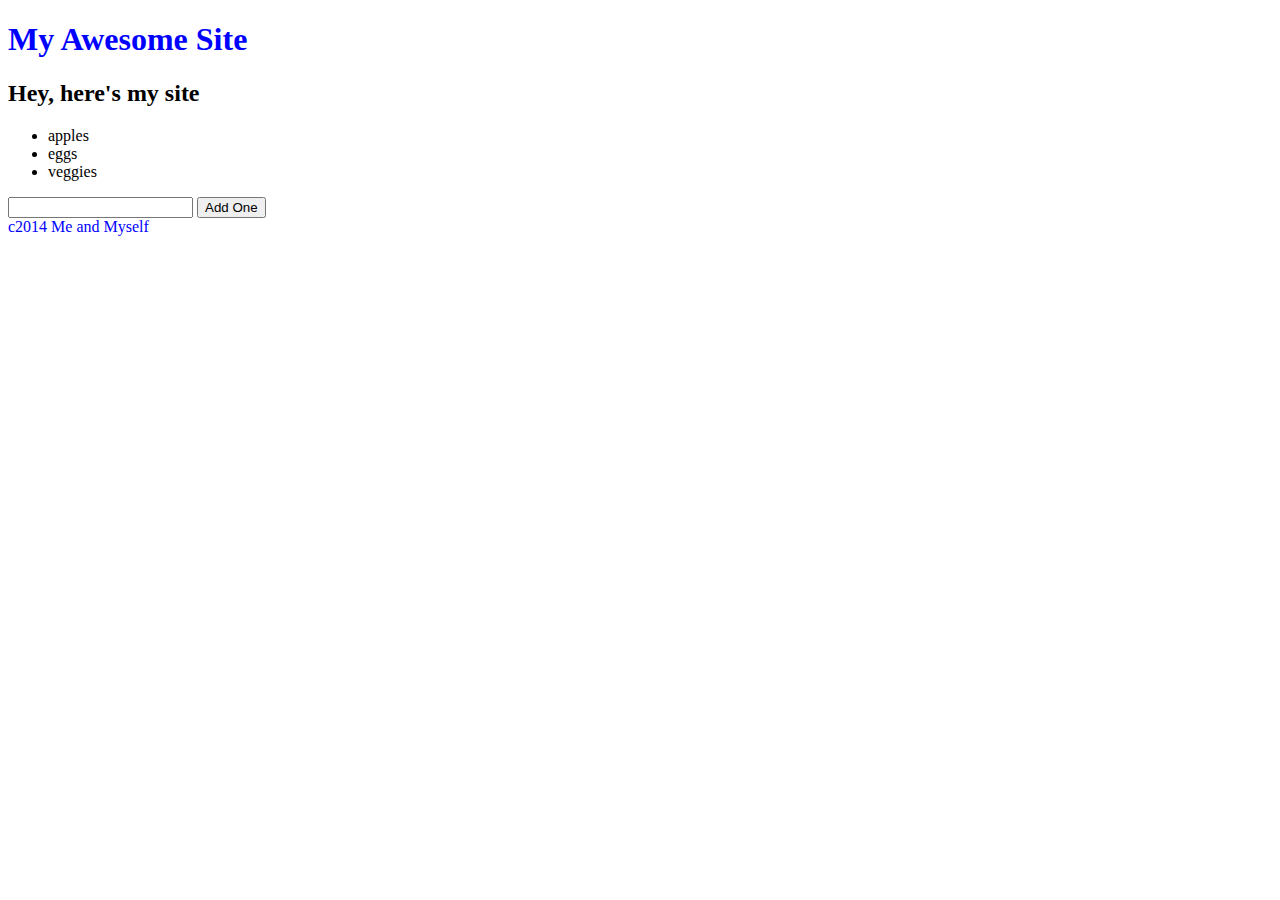
<file: javascript.html>
<!doctype html>
<html>

<head>
    <title>Javascript</title>
    <link rel="stylesheet" href="styles/javascript.css">
</head>

<body>
    <div id="header">
        <h1>My Site</h1>
    </div>
    <div id="content">
        <h2>Hey, here's my site</h2>
        <ul>
            <li>milk</li>
            <li>eggs</li>
        </ul>
        <input id='name' type='text'>
        <button id="addOne">Add One</button>
    </div>
    <div id="footer">c2014 Me and Myself</div>

    <script src="http://code.jquery.com/jquery-2.1.3.min.js">
    </script>

    <script>
        $('#header h1').html('My Awesome Site');
        $('ul').append('<li>veggies</li>');
        $('ul').prepend('<li>apples</li>');
        $('ul li:eq(1)').remove();

        $('#addOne').click(function addValue() {
            var value = $('#name').val();
            $('ul').append('<li>' + value + '</li>');
        });
    </script>
</body>
</html>
</file>
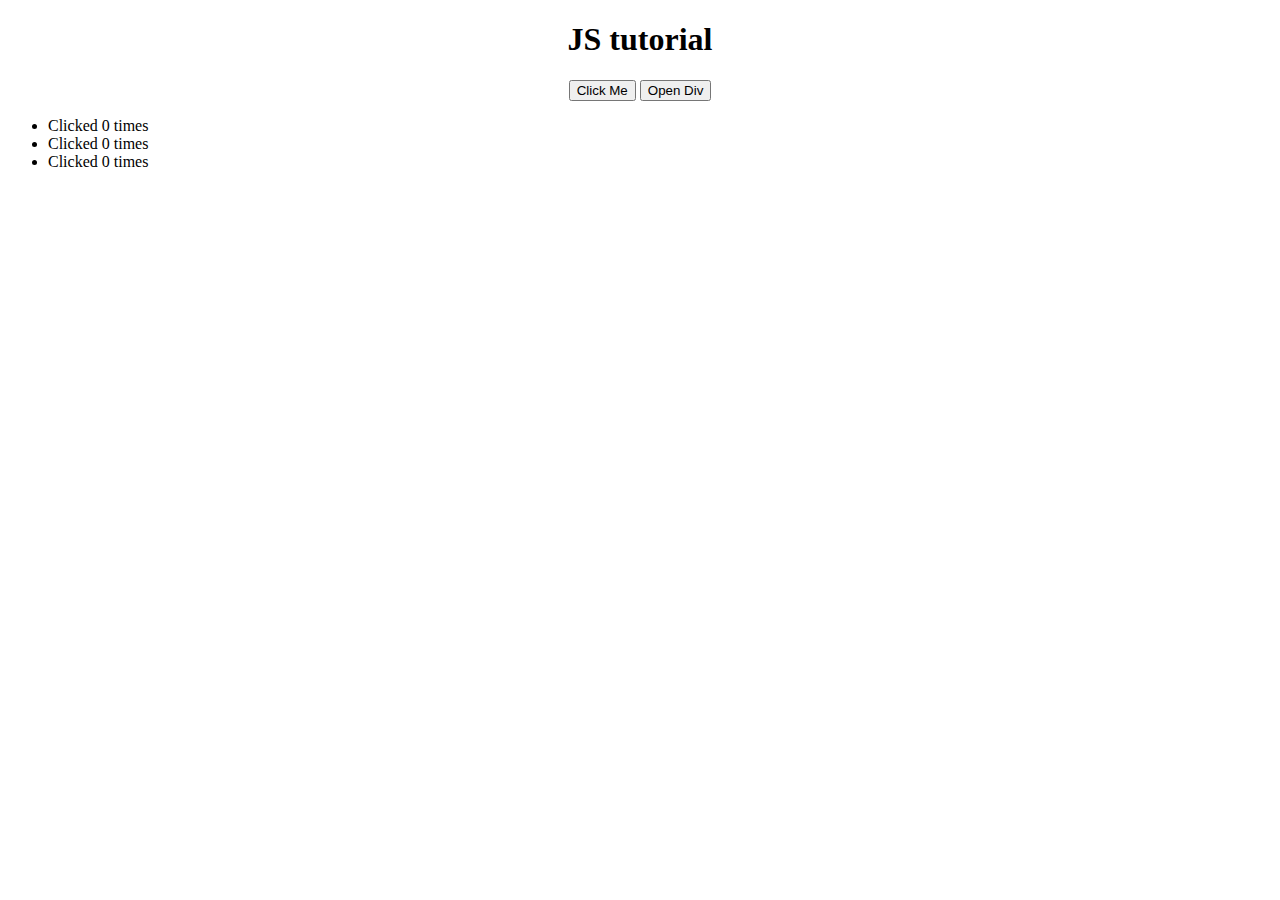
<file: js.html>
<!doctype html>
<html>

<head>
    <title>Javascript Tutorial</title>
    <!-- link rel="stylesheet" href="styles/javascript.css" -->
</head>

<body>
    <div id="header">
        <h1 style="text-align: center">JS tutorial</h1>
    </div>
    <div id="content">

        <p style="text-align: center">
            <button id="click-me">Click Me</button>
            <button id="open-div">Open Div</button>
        </p>
        <div id="div1" class="hero-unit" style="background: #999; margin-top: 10px; font-weight: bold; text-align: center; display: none;">
            <div class="content">I'm a super-awesome Div</div>
        </div>

        <ul>
            <li>Clicked <span>0</span> times</li>
            <li>Clicked <span>0</span> times</li>
            <li>Clicked <span>0</span> times</li>
        </ul>
    </div>

    <script src="http://code.jquery.com/jquery-2.1.3.js"></script>
    <script src="javascript/main.js"></script>
</body>
</html>
</file>
<file: styles/javascript.css>
#header {
    color: blue;
}

#content {
    color: black;
}

#footer {
    color: blue;
}
</file>
